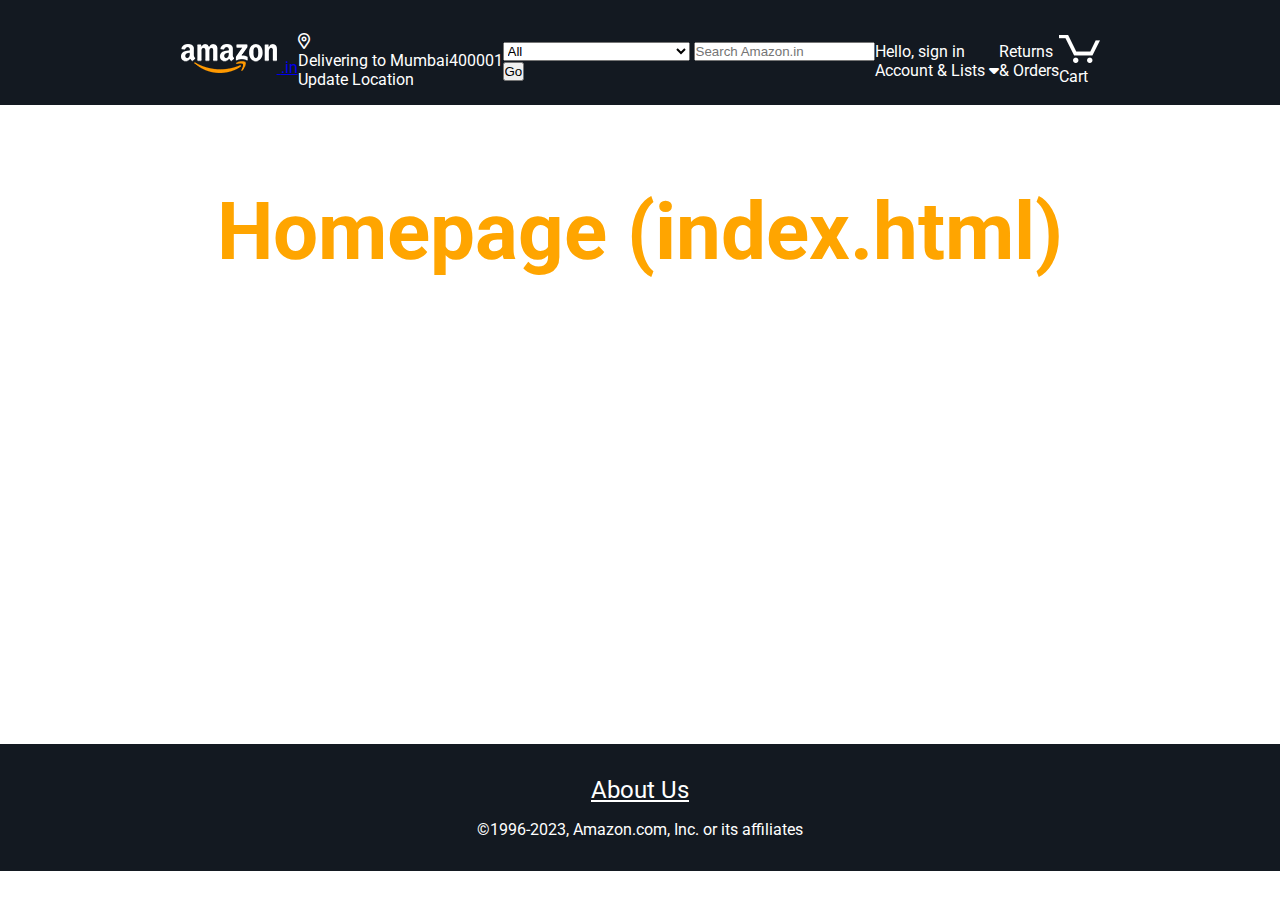
<file: index.html>
<!DOCTYPE html>
<html lang="en">
  <head>
    <meta charset="UTF-8">
    <meta name="viewport" content="width=device-width, initial-scale=1.0">
    <meta name="description" content="Geekster Module #3 Geekathon 01 TeamAmazon">
    <meta name="keywords" content="Homepage, Amazon Clone, Geekster, Module #3"> <!-- #1/6 Teammate, kindly replace homepage with name of the page you're designing-->
    <meta name="author" content="mlcToDoFirstNameAndLastName"> <!-- #2/6 Teammate, you name goes here -->  
    <meta http-equiv="X-UA-Compatible" content="ie=edge">  
    <title>Geekster Module #3 Geekathon 01 TeamAmazon</title> <!-- #3/6 Teammate, kindly update title with the actaul title from amazon page, for the page you're designing -->
    <!-- Google Font matching Amazon Proprietory Fonts, this is how to use them:
      font-family: 'Roboto', sans-serif;
     -->
      <link rel="preconnect" href="https://fonts.googleapis.com">
      <link rel="preconnect" href="https://fonts.gstatic.com" crossorigin>
      <link href="https://fonts.googleapis.com/css2?family=Roboto:ital,wght@0,100;0,300;0,400;0,500;0,700;0,900;1,100;1,300;1,400;1,500;1,700;1,900&display=swap" rel="stylesheet">

    <link rel="stylesheet" href="Assests/CSS/headerAndFooter.css">
    <link rel="stylesheet" href="Assests/fontAwesomeProIcons/fontAwesomeIcons.css">
    <!-- #4/6 Teammate, You Need to update yours style sheet here, just replace index.css  -->
      <link rel="stylesheet" href="Assests/CSS/index.css">
    
  </head>
  <body>
    <h1 class="displayNone">Homepage</h1> <!-- #5/6 Kindly replace homepage with the name of the page teammate designing-->
  <!-- Will be common (assigned to Abhishek kumar)-->
    <header id="pageHeader">
      <div>
          <a href="index.html">
            <img src="Assests/Images/Common/logo.png" alt="Amazon Logo">
            <span>.in</span>
        </a>
      </div>

      <div>
        <div>
          <i class="fa-sharp fa-regular fa-location-dot"></i>
        </div>
        <div>
          <div>Delivering to Mumbai400001</div>
          <div>Update Location</div>
        </div>
      </div>

      <form method="GET" action="index.html">
        <select name="url">
          <option selected="selected" value="search-alias=aps">All</option>
          <option value="search-alias=alexa-skills">Alexa Skills</option>
          <option value="search-alias=amazon-devices">Amazon Devices</option>
          <option value="search-alias=fashion">Amazon Fashion</option>
          <option value="search-alias=nowstore">Amazon Fresh</option>
          <option value="search-alias=amazon-pharmacy">Amazon Pharmacy</option>
          <option value="search-alias=appliances">Appliances</option>
          <option value="search-alias=mobile-apps">Apps &amp; Games</option>
          <option value="search-alias=audible">Audible Audiobooks</option>
          <option value="search-alias=baby">Baby</option>
          <option value="search-alias=beauty">Beauty</option>
          <option value="search-alias=stripbooks">Books</option>
          <option value="search-alias=automotive">Car &amp; Motorbike</option>
          <option value="search-alias=apparel">Clothing &amp; Accessories</option>
          <option value="search-alias=collectibles">Collectibles</option>
          <option value="search-alias=computers">Computers &amp; Accessories</option>
          <option value="search-alias=electronics">Electronics</option>
          <option value="search-alias=furniture">Furniture</option>
          <option value="search-alias=lawngarden">Garden &amp; Outdoors</option>
          <option value="search-alias=gift-cards">Gift Cards</option>
          <option value="search-alias=grocery">Grocery &amp; Gourmet Foods</option>
          <option value="search-alias=hpc">Health &amp; Personal Care</option>
          <option value="search-alias=kitchen">Home &amp; Kitchen</option>
          <option value="search-alias=industrial">Industrial &amp; Scientific</option>
          <option value="search-alias=jewelry">Jewellery</option>
          <option value="search-alias=digital-text">Kindle Store</option>
          <option value="search-alias=luggage">Luggage &amp; Bags</option>
          <option value="search-alias=luxury-beauty">Luxury Beauty</option>
          <option value="search-alias=dvd">Movies &amp; TV Shows</option>
          <option value="search-alias=popular">Music</option>
          <option value="search-alias=mi">Musical Instruments</option>
          <option value="search-alias=office-products">Office Products</option>
          <option value="search-alias=pets">Pet Supplies</option>
          <option value="search-alias=instant-video">Prime Video</option>
          <option value="search-alias=shoes">Shoes &amp; Handbags</option>
          <option value="search-alias=software">Software</option>
          <option value="search-alias=sporting">Sports, Fitness &amp; Outdoors</option>
          <option value="search-alias=specialty-aps-sns">Subscribe &amp; Save</option>
          <option value="search-alias=home-improvement">Tools &amp; Home Improvement</option>
          <option value="search-alias=toys">Toys &amp; Games</option>
          <option value="search-alias=under-ten-dollars">Under ₹500</option>
          <option value="search-alias=videogames">Video Games</option>
          <option value="search-alias=watches">Watches</option>
        </select>        
        <input type="search" name="search" placeholder="Search Amazon.in">
        <div>
          <span>
            <input type="submit" value="Go">          
          </span>
        </div>      
      </form>

      <div>
        <div>Hello, sign in</div>
        <div>
          <span>Account & Lists</span>
          <i class="fa-solid fa-caret-down"></i>
        </div>
      </div>

      <div>
        <div>Returns</div>
        <div>& Orders</div>
      </div>

      <div>
        <div><img src="Assests/Images/Common/cart.png" alt="Shopping Cart"></div>
        <div>Cart</div>
      </div>
    </header> 
  <!-- Will be common (assigned to Abhishek kumar)-->
    <!-- <nav id="primaryHeaderNavigation">
      <h2 class="displayNone">Primary Header Navigation</h2>
      <ul>        
        <li><a href="sell.html">Sell</a></li>
        <li><a href="amazonPrime.html">Prime</a></li>
        <li><a href="yourAccount.html">Your Account</a></li>
        <li><a href="amazonPay.html">Amazon Pay</a></li>
        <li><a href="customerService.html">Customer Service</a></li>
      </ul>
    </nav>   -->

<!--
     #6/6 Teammate, Your code starts from here 
  -->
    <main>
      <h2 class="info">Homepage (index.html)</h2> <!-- ofcourse you can delete it! -->




    </main>
<!--
     Your code Ends here 
  -->

  <!-- Will be common (assigned to Savita Mam)-->
    <footer id="pageFooter">
      <nav id="footerNavigation">
        <h2 class="displayNone">Footer Navigation</h2>
        <ul>
          <li><a href="aboutAmazon.html">About Us</a></li>

        </ul>
      </nav>
      <p>&copy;1996-2023, Amazon.com, Inc. or its affiliates</p>
    </footer> 
  </body>
</html>
</file>
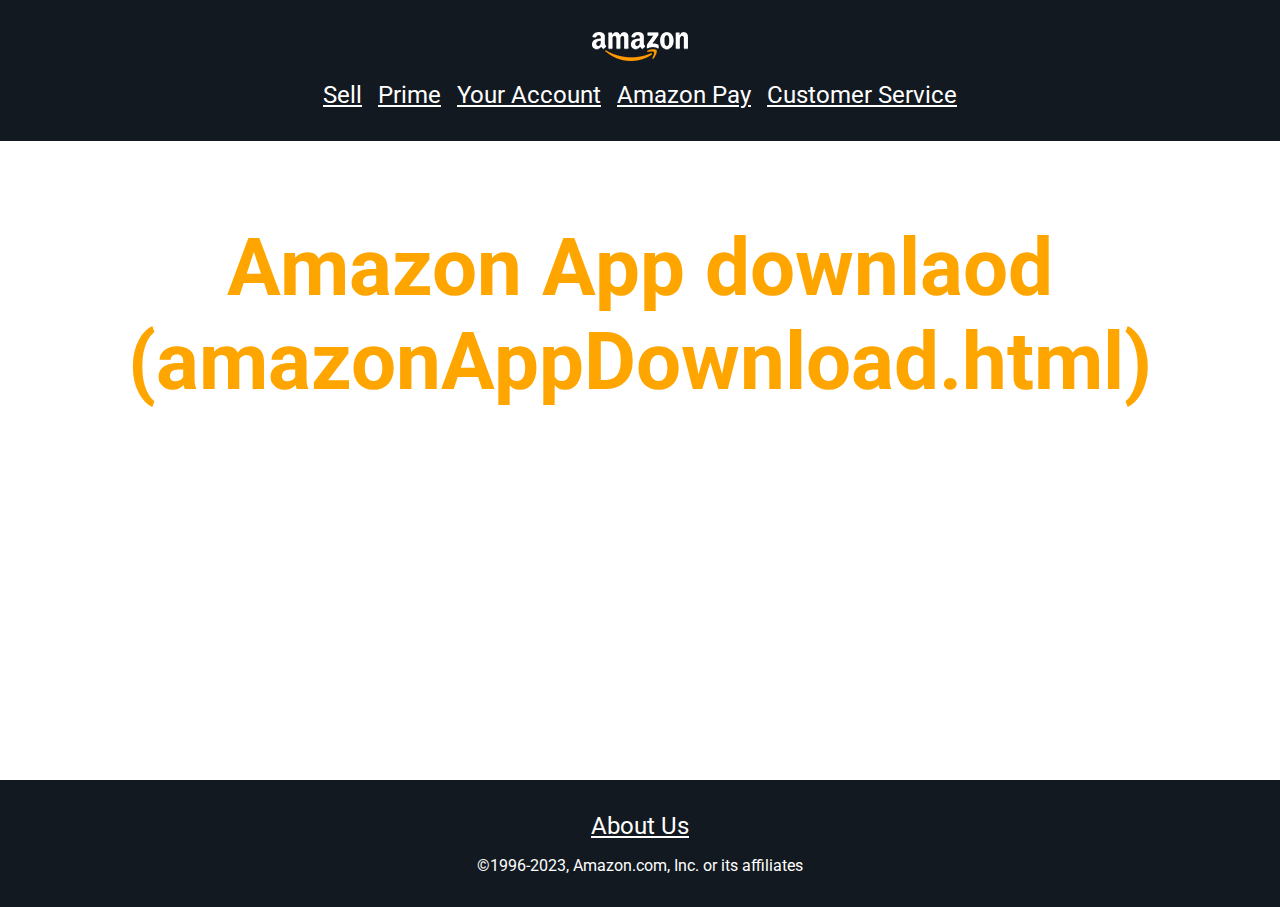
<file: amazonAppDownload.html>
<!DOCTYPE html>
<html lang="en">
  <head>
    <meta charset="UTF-8">
    <meta name="viewport" content="width=device-width, initial-scale=1.0">
    <meta name="description" content="Geekster Module #3 Geekathon 01 TeamAmazon">
    <meta name="keywords" content="Homepage, Amazon Clone, Geekster, Module #3"> <!-- #1/6 Teammate, kindly replace homepage with name of the page you're designing-->
    <meta name="author" content="mlcToDoFirstNameAndLastName"> <!-- #2/6 Teammate, you name goes here -->  
    <meta http-equiv="X-UA-Compatible" content="ie=edge">  
    <title>Geekster Module #3 Geekathon 01 TeamAmazon</title> <!-- #3/6 Teammate, kindly update title with the actaul title from amazon page, for the page you're designing -->
    <!-- Google Font matching Amazon Proprietory Fonts, this is how to use them:
      font-family: 'Roboto', sans-serif;
     -->
      <link rel="preconnect" href="https://fonts.googleapis.com">
      <link rel="preconnect" href="https://fonts.gstatic.com" crossorigin>
      <link href="https://fonts.googleapis.com/css2?family=Roboto:ital,wght@0,100;0,300;0,400;0,500;0,700;0,900;1,100;1,300;1,400;1,500;1,700;1,900&display=swap" rel="stylesheet">

    <link rel="stylesheet" href="Assests/CSS/headerAndFooter.css">
    <link rel="stylesheet" href="Assests/fontAwesomeProIcons/fontAwesomeIcons.css">
    <!-- #4/6 Teammate, You Need to update yours style sheet here, just replace index.css  -->
      <link rel="stylesheet" href="Assests/CSS/amazonAppDownload.css">
    
  </head>
  <body>
    <h1 class="displayNone">Homepage</h1> <!-- #5/6 Kindly replace homepage with the name of the page teammate designing-->

    <header id="pageHeader">
      <div>
        <a href="index.html">
          <img src="Assests/Images/Common/logo.png" alt="Amazon Logo">
      </a>
    </div>
    </header> <!-- Will be common (assigned to Abhishek kumar)-->

    <nav id="primaryHeaderNavigation">
      <h2 class="displayNone">Primary Header Navigation</h2>
      <ul>        
        <li><a href="sell.html">Sell</a></li>
        <li><a href="amazonPrime.html">Prime</a></li>
        <li><a href="yourAccount.html">Your Account</a></li>
        <li><a href="amazonPay.html">Amazon Pay</a></li>
        <li><a href="customerService.html">Customer Service</a></li>
      </ul>
    </nav>  <!-- Will be common (assigned to Abhishek kumar)-->

<!------
  -- #6/6 Teammate, Your code starts from here 
  -->
    <main>
      <h2 class="info">Amazon App downlaod (amazonAppDownload.html)</h2> <!-- ofcourse you can delete it! -->


    </main>
<!--
  -- Your code Ends here 
  ------>

    <footer id="pageFooter">
      <nav id="footerNavigation">
        <h2 class="displayNone">Footer Navigation</h2>
        <ul>
          <li><a href="aboutAmazon.html">About Us</a></li>

        </ul>
      </nav>
      <p>&copy;1996-2023, Amazon.com, Inc. or its affiliates</p>
    </footer> <!-- Will be common (assigned to Savita Mam)-->
  </body>
</html>
</file>
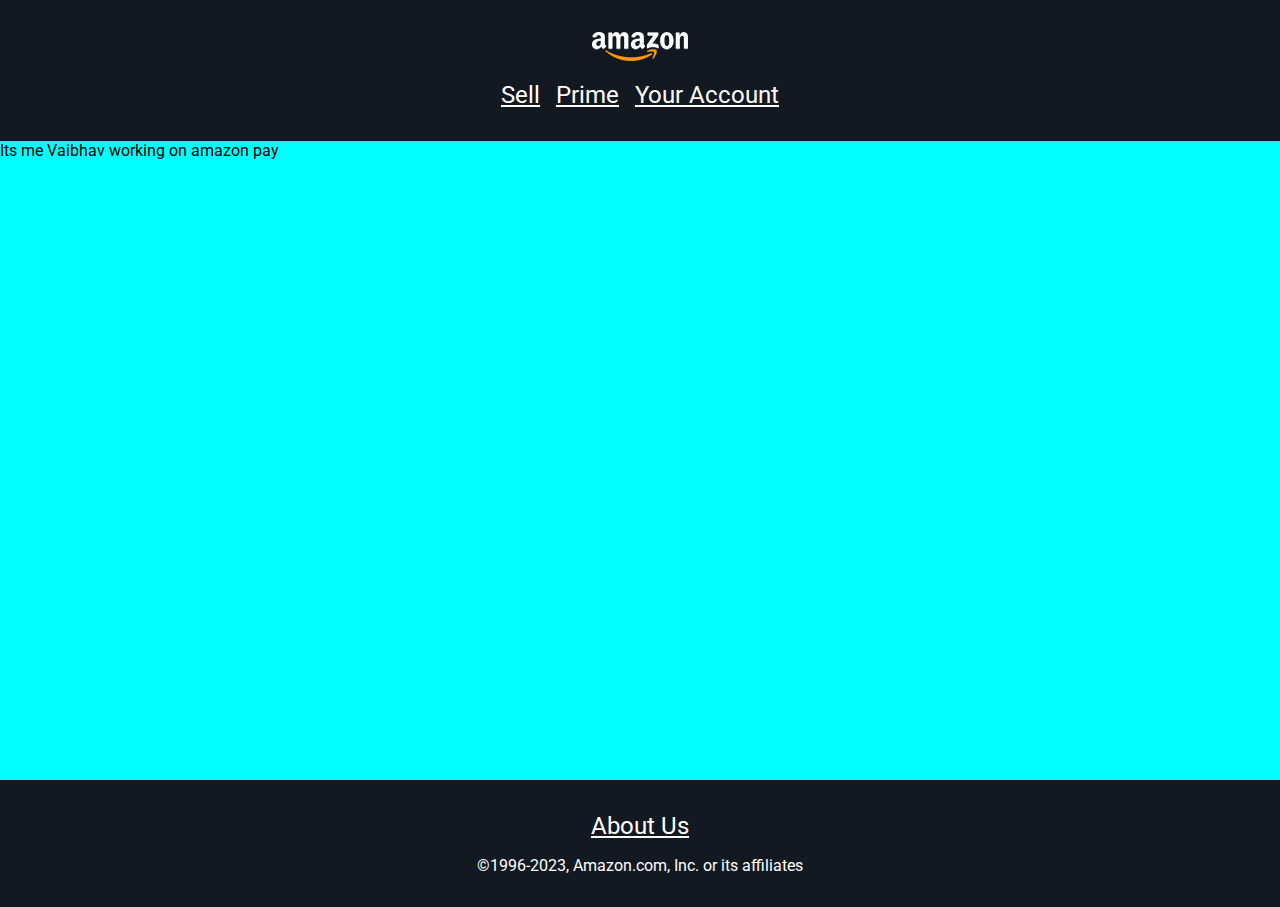
<file: amazonPay.html>
<!DOCTYPE html>
<html lang="en">
  <head>
    <meta charset="UTF-8" />
    <meta name="viewport" content="width=device-width, initial-scale=1.0" />
    <meta
      name="description"
      content="Geekster Module #3 Geekathon 01 TeamAmazon"
    />
    <meta
      name="keywords"
      content="Amazon Pay, Amazon Clone, Geekster, Module #3"
    />
    <!-- #1/6 Teammate, kindly replace homepage with name of the page you're designing-->
    <meta name="author" content="Vaibhav Bisht" />
    <!-- #2/6 Teammate, you name goes here -->
    <meta http-equiv="X-UA-Compatible" content="ie=edge" />
    <title>Amazon Pay</title>
    <!-- #3/6 Teammate, kindly update title with the actaul title from amazon page, for the page you're designing -->
    <!-- Google Font matching Amazon Proprietory Fonts, this is how to use them:
      font-family: 'Roboto', sans-serif;
     -->
    <link rel="preconnect" href="https://fonts.googleapis.com" />
    <link rel="preconnect" href="https://fonts.gstatic.com" crossorigin />
    <link
      href="https://fonts.googleapis.com/css2?family=Roboto:ital,wght@0,100;0,300;0,400;0,500;0,700;0,900;1,100;1,300;1,400;1,500;1,700;1,900&display=swap"
      rel="stylesheet"
    />

    <link rel="stylesheet" href="Assests/CSS/headerAndFooter.css" />
    <link
      rel="stylesheet"
      href="Assests/fontAwesomeProIcons/fontAwesomeIcons.css"
    />
    <!-- #4/6 Teammate, You Need to update yours style sheet here, just replace index.css  -->
    <link rel="stylesheet" href="Assests/CSS/amazonPay.css" />
  </head>
  <body>
    <h1 class="displayNone">Homepage</h1>
    <!-- #5/6 Kindly replace homepage with the name of the page teammate designing-->

    <header id="pageHeader">
      <div>
        <a href="index.html">
          <img src="Assests/Images/Common/logo.png" alt="Amazon Logo" />
        </a>
      </div>
    </header>
    <!-- Will be common (assigned to Abhishek kumar)-->

    <nav id="primaryHeaderNavigation">
      <h2 class="displayNone">Primary Header Navigation</h2>
      <ul>
        <li><a href="sell.html">Sell</a></li>
        <li><a href="amazonPrime.html">Prime</a></li>
        <li><a href="yourAccount.html">Your Account</a></li>
      </ul>
    </nav>
    <!-- Will be common (assigned to Abhishek kumar)-->

    <!------
  -- #6/6 Teammate, Your code starts from here 
  -->
    <main>
      <p>Its me Vaibhav working on amazon pay</p>
    </main>
    <!--
  -- Your code Ends here 
  ------>

    <footer id="pageFooter">
      <nav id="footerNavigation">
        <h2 class="displayNone">Footer Navigation</h2>
        <ul>
          <li><a href="aboutAmazon.html">About Us</a></li>
        </ul>
      </nav>
      <p>&copy;1996-2023, Amazon.com, Inc. or its affiliates</p>
    </footer>
    <!-- Will be common (assigned to Savita Mam)-->
  </body>
</html>
</file>
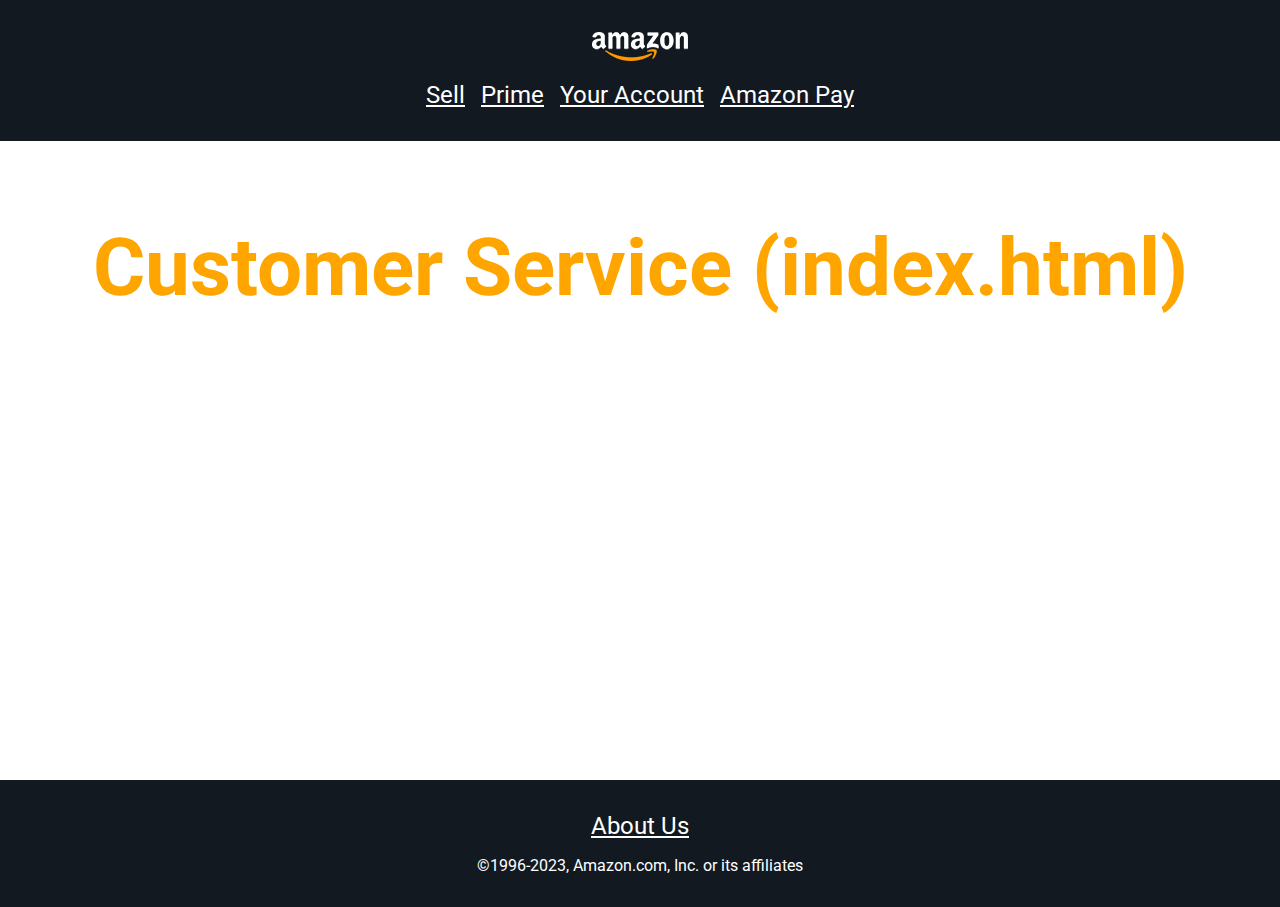
<file: customerService.html>
<!DOCTYPE html>
<html lang="en">
  <head>
    <meta charset="UTF-8">
    <meta name="viewport" content="width=device-width, initial-scale=1.0">
    <meta name="description" content="Geekster Module #3 Geekathon 01 TeamAmazon">
    <meta name="keywords" content="Homepage, Amazon Clone, Geekster, Module #3"> <!-- #1/6 Teammate, kindly replace homepage with name of the page you're designing-->
    <meta name="author" content="mlcToDoFirstNameAndLastName"> <!-- #2/6 Teammate, you name goes here -->  
    <meta http-equiv="X-UA-Compatible" content="ie=edge">  
    <title>Geekster Module #3 Geekathon 01 TeamAmazon</title> <!-- #3/6 Teammate, kindly update title with the actaul title from amazon page, for the page you're designing -->
    <!-- Google Font matching Amazon Proprietory Fonts, this is how to use them:
      font-family: 'Roboto', sans-serif;
     -->
      <link rel="preconnect" href="https://fonts.googleapis.com">
      <link rel="preconnect" href="https://fonts.gstatic.com" crossorigin>
      <link href="https://fonts.googleapis.com/css2?family=Roboto:ital,wght@0,100;0,300;0,400;0,500;0,700;0,900;1,100;1,300;1,400;1,500;1,700;1,900&display=swap" rel="stylesheet">

    <link rel="stylesheet" href="Assests/CSS/headerAndFooter.css">
    <link rel="stylesheet" href="Assests/fontAwesomeProIcons/fontAwesomeIcons.css">
    <!-- #4/6 Teammate, You Need to update yours style sheet here, just replace index.css  -->
      <link rel="stylesheet" href="Assests/CSS/customerService.css">
    
  </head>
  <body>
    <h1 class="displayNone">Homepage</h1> <!-- #5/6 Kindly replace homepage with the name of the page teammate designing-->

    <header id="pageHeader">
      <div>
        <a href="index.html">
          <img src="Assests/Images/Common/logo.png" alt="Amazon Logo">
      </a>
    </div>
    </header> <!-- Will be common (assigned to Abhishek kumar)-->

    <nav id="primaryHeaderNavigation">
      <h2 class="displayNone">Primary Header Navigation</h2>
      <ul>        
        <li><a href="sell.html">Sell</a></li>
        <li><a href="amazonPrime.html">Prime</a></li>
        <li><a href="yourAccount.html">Your Account</a></li>
        <li><a href="amazonPay.html">Amazon Pay</a></li>
      </ul>
    </nav>  <!-- Will be common (assigned to Abhishek kumar)-->

<!------
  -- #6/6 Teammate, Your code starts from here 
  -->
    <main>
      <h2 class="info">Customer Service (index.html)</h2> <!-- ofcourse you can delete it! -->




    </main>
<!--
  -- Your code Ends here 
  ------>

    <footer id="pageFooter">
      <nav id="footerNavigation">
        <h2 class="displayNone">Footer Navigation</h2>
        <ul>
          <li><a href="aboutAmazon.html">About Us</a></li>

        </ul>
      </nav>
      <p>&copy;1996-2023, Amazon.com, Inc. or its affiliates</p>
    </footer> <!-- Will be common (assigned to Savita Mam)-->
  </body>
</html>
</file>
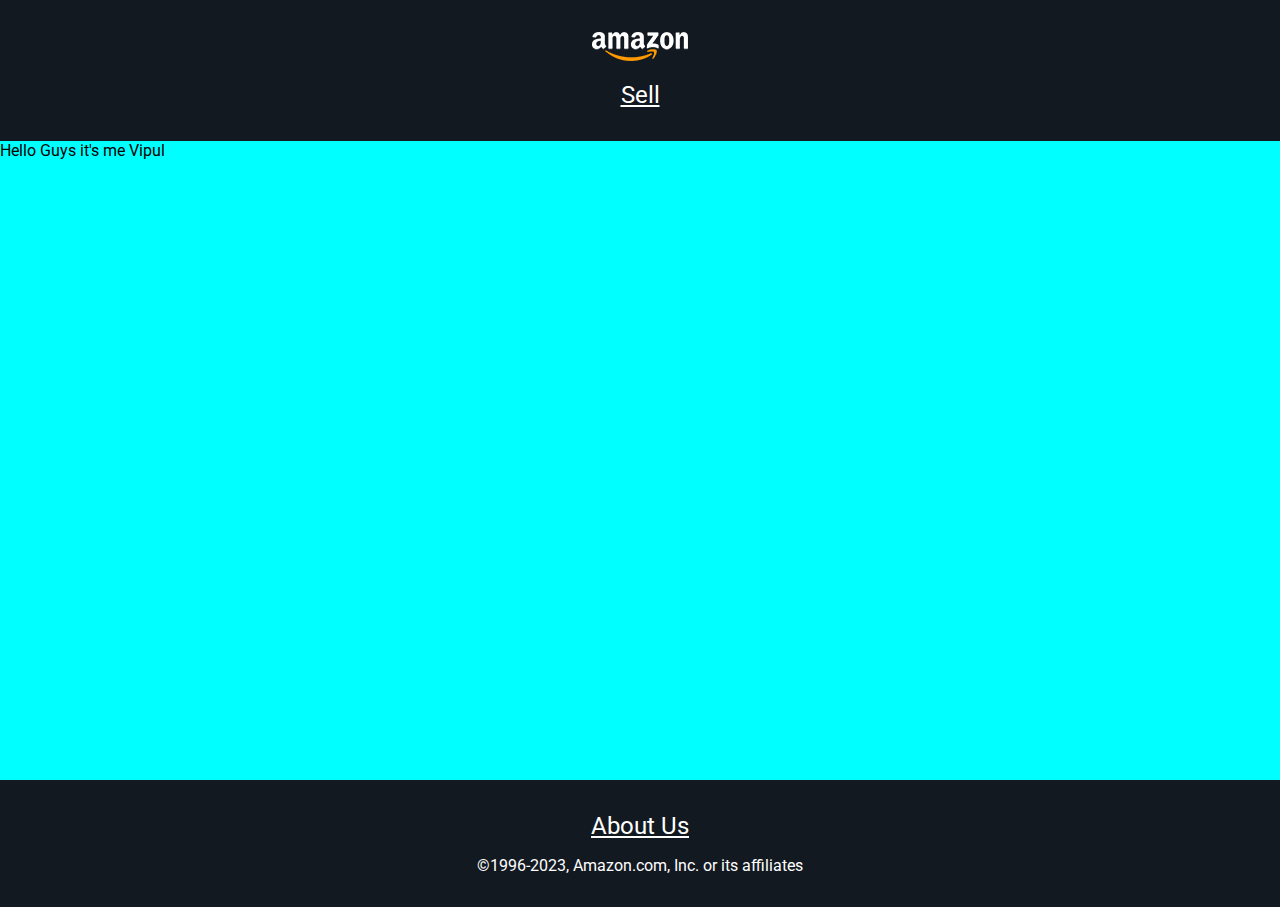
<file: sell.html>
<!DOCTYPE html>
<html lang="en">
  <head>
    <meta charset="UTF-8">
    <meta name="viewport" content="width=device-width, initial-scale=1.0">
    <meta name="description" content="Geekster Module #3 Geekathon 01 TeamAmazon">
    <meta name="keywords" content="Sell, Amazon Clone, Geekster, Module #3"> <!-- #1/6 Teammate, kindly replace homepage with name of the page you're designing-->
    <meta name="author" content="Vipul Damre"> <!-- #2/6 Teammate, you name goes here -->  
    <meta http-equiv="X-UA-Compatible" content="ie=edge">  
    <title>Amazon.in: CrossShop1</title> <!-- #3/6 Teammate, kindly update title with the actaul title from amazon page, for the page you're designing -->
    <!-- Google Font matching Amazon Proprietory Fonts, this is how to use them:
      font-family: 'Roboto', sans-serif;
     -->
      <link rel="preconnect" href="https://fonts.googleapis.com">
      <link rel="preconnect" href="https://fonts.gstatic.com" crossorigin>
      <link href="https://fonts.googleapis.com/css2?family=Roboto:ital,wght@0,100;0,300;0,400;0,500;0,700;0,900;1,100;1,300;1,400;1,500;1,700;1,900&display=swap" rel="stylesheet">

    <link rel="stylesheet" href="Assests/CSS/headerAndFooter.css">
    <link rel="stylesheet" href="Assests/fontAwesomeProIcons/fontAwesomeIcons.css">
    <!-- #4/6 Teammate, You Need to update yours style sheet here, just replace index.css  -->
      <link rel="stylesheet" href="Assests/CSS/sell.css">
    
  </head>
  <body>
    <h1 class="displayNone">Sell | Cross Shop</h1> <!-- #5/6 Kindly replace homepage with the name of the page teammate designing-->

    <header id="pageHeader">
      <div>
        <a href="index.html">
          <img src="Assests/Images/Common/logo.png" alt="Amazon Logo">
      </a>
    </div>
    </header> <!-- Will be common (assigned to Abhishek kumar)-->

    <nav id="primaryHeaderNavigation">
      <h2 class="displayNone">Primary Header Navigation</h2>
      <ul>        
        <li><a href="sell.html">Sell</a></li>
      </ul>
    </nav>  <!-- Will be common (assigned to Abhishek kumar)-->

<!------
  -- #6/6 Teammate, Your code starts from here 
  -->
    <main>
      <p>Hello Guys it's me Vipul</p>



    </main>
<!--
  -- Your code Ends here 
  ------>

    <footer id="pageFooter">
      <nav id="footerNavigation">
        <h2 class="displayNone">Footer Navigation</h2>
        <ul>
          <li><a href="aboutAmazon.html">About Us</a></li>

        </ul>
      </nav>
      <p>&copy;1996-2023, Amazon.com, Inc. or its affiliates</p>
    </footer> <!-- Will be common (assigned to Savita Mam)-->
  </body>
</html>
</file>
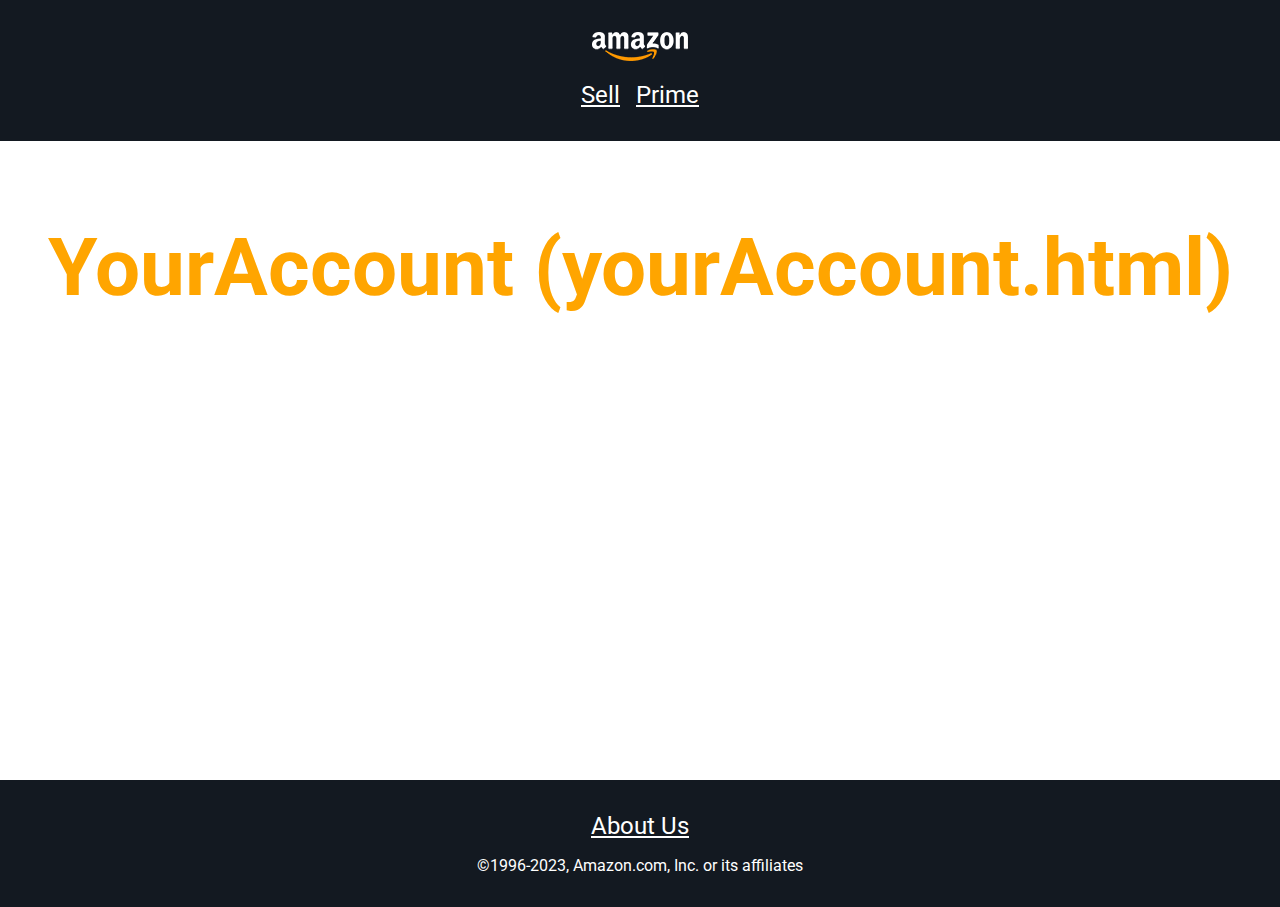
<file: yourAccount.html>
<!DOCTYPE html>
<html lang="en">
  <head>
    <meta charset="UTF-8">
    <meta name="viewport" content="width=device-width, initial-scale=1.0">
    <meta name="description" content="Geekster Module #3 Geekathon 01 TeamAmazon">
    <meta name="keywords" content="Your Acco, Amazon Clone, Geekster, Module #3"> <!-- #1/6 Teammate, kindly replace homepage with name of the page you're designing-->
    <meta name="author" content="mlcToDoFirstNameAndLastName"> <!-- #2/6 Teammate, you name goes here -->  
    <meta http-equiv="X-UA-Compatible" content="ie=edge">  
    <title>Geekster Module #3 Geekathon 01 TeamAmazon</title> <!-- #3/6 Teammate, kindly update title with the actaul title from amazon page, for the page you're designing -->
    <!-- Google Font matching Amazon Proprietory Fonts, this is how to use them:
      font-family: 'Roboto', sans-serif;
     -->
      <link rel="preconnect" href="https://fonts.googleapis.com">
      <link rel="preconnect" href="https://fonts.gstatic.com" crossorigin>
      <link href="https://fonts.googleapis.com/css2?family=Roboto:ital,wght@0,100;0,300;0,400;0,500;0,700;0,900;1,100;1,300;1,400;1,500;1,700;1,900&display=swap" rel="stylesheet">

    <link rel="stylesheet" href="Assests/CSS/headerAndFooter.css">
    <link rel="stylesheet" href="Assests/fontAwesomeProIcons/fontAwesomeIcons.css">
    <!-- #4/6 Teammate, You Need to update yours style sheet here, just replace index.css  -->
      <link rel="stylesheet" href="Assests/CSS/yourAccount.css">
    
  </head>
  <body>
    <h1 class="displayNone">Homepage</h1> <!-- #5/6 Kindly replace homepage with the name of the page teammate designing-->

    <header id="pageHeader">
      <div>
        <a href="index.html">
          <img src="Assests/Images/Common/logo.png" alt="Amazon Logo">
      </a>
    </div>
    </header> <!-- Will be common (assigned to Abhishek kumar)-->

    <nav id="primaryHeaderNavigation">
      <h2 class="displayNone">Primary Header Navigation</h2>
      <ul>        
        <li><a href="sell.html">Sell</a></li>
        <li><a href="amazonPrime.html">Prime</a></li>
      </ul>
    </nav>  <!-- Will be common (assigned to Abhishek kumar)-->

<!------
  -- #6/6 Teammate, Your code starts from here 
  -->
    <main>
      <h2 class="info">YourAccount (yourAccount.html)</h2> <!-- ofcourse you can delete it! -->




    </main>
<!--
  -- Your code Ends here 
  ------>

    <footer id="pageFooter">
      <nav id="footerNavigation">
        <h2 class="displayNone">Footer Navigation</h2>
        <ul>
          <li><a href="aboutAmazon.html">About Us</a></li>

        </ul>
      </nav>
      <p>&copy;1996-2023, Amazon.com, Inc. or its affiliates</p>
    </footer> <!-- Will be common (assigned to Savita Mam)-->
  </body>
</html>
</file>
<file: Assests/CSS/headerAndFooter.css>
:root {
  --color-light-black: #131921;
}
*, ::before, ::after{
  padding:0;
  margin:0;
  box-sizing:border-box;
}
.displayNone{
  display:none;
}
html{
  font-size:16px;
}
body{
  font-family: 'Roboto', sans-serif;
}
header, footer{
  background-color: var(--color-light-black);
  min-height: 2rem;
}
nav#primaryHeaderNavigation{  
    background-color: var(--color-light-black);  
    padding-bottom: 2rem;
}
header#pageHeader{
  display: flex;
  padding:2rem 0;
  padding-bottom:1rem;
  justify-content: center;
  align-items: center;
  color:white;
}
footer#pageFooter{
  color:white;
  display: flex;
  align-items: center;
  justify-content: center;
  flex-direction: column;
  padding:2rem 0;
  gap:1rem;
}
nav#primaryHeaderNavigation ul,
nav#footerNavigation ul{
  list-style: none;
  display: flex;
  gap:1rem;
  justify-content: center;
  align-items: center;
  
}
nav#primaryHeaderNavigation ul li a,
nav#footerNavigation ul li a{
  color:white;
  font-size: 1.5rem;
}
main{
  min-height: 71vh;
}

.info{
  color:orange;
  text-align: center;
  position: relative;
  top: 5rem;  
  font-size: 5rem;
}
input[type=submit]::before{
content:"hi";
}

/* Some Media Queries */
@media screen and (max-width:900px){
  nav#primaryHeaderNavigation ul li a,
  nav#footerNavigation ul li a{
    font-size: 1rem;
  }
}

@media screen and (max-width:650px){
  nav#primaryHeaderNavigation ul,
  nav#footerNavigation ul{
    flex-direction: column;
  }
  nav#primaryHeaderNavigation ul li a,
  nav#footerNavigation ul li a{
    font-size: 1.3rem;
  }
  .info{
    font-size: 2rem;
  }
}
@media screen and (max-width:400px){
  footer#pageFooter{
    padding:5rem 5%;
  }
}

/***
 * This file is common to all pages, shared among all members and should be kept intact !
 */
</file>
<file: Assests/CSS/index.css>
:root {
  --color-white: #FFFFFF; /* variables for colors and properties if you wish to create any, you can */
}
*, ::before, ::after{
  padding:0;
  margin:0;
  box-sizing:border-box; /* to make sure width, height, padding properties are computed inside box, and making width/height exactly what specified*/
}
.displayNone{
  display:none; /* to presever semantic aspect of any element like h1, according to validator.w3c.org */
}
html{
  font-size:16px; /* here to make website responsive, 16px is set as base size, such that 1rem=16px */
}
body{
  font-family: 'Roboto', sans-serif;
}

/***
 * Yours CSS Code begins from here 
 */
</file>
<file: Assests/CSS/amazonAppDownload.css>
:root {
  --color-white: #FFFFFF; /* variables for colors and properties if you wish to create any, you can */
}
*, ::before, ::after{
  padding:0;
  margin:0;
  box-sizing:border-box; /* to make sure width, height, padding properties are computed inside box, and making width/height exactly what specified*/
}
.displayNone{
  display:none; /* to presever semantic aspect of any element like h1, according to validator.w3c.org */
}
html{
  font-size:16px; /* here to make website responsive, 16px is set as base size, such that 1rem=16px */
}
body{
  font-family: 'Roboto', sans-serif;
}

/***
 * Yours CSS Code begins from here 
 */
</file>
<file: Assests/CSS/amazonPay.css>
:root {
  --color-white: #FFFFFF; /* variables for colors and properties if you wish to create any, you can */
}
*, ::before, ::after{
  padding:0;
  margin:0;
  box-sizing:border-box; /* to make sure width, height, padding properties are computed inside box, and making width/height exactly what specified*/
}
.displayNone{
  display:none; /* to presever semantic aspect of any element like h1, according to validator.w3c.org */
}
html{
  font-size:16px; /* here to make website responsive, 16px is set as base size, such that 1rem=16px */
}
body{
  font-family: 'Roboto', sans-serif;
}

/***
 * Yours CSS Code begins from here 
 */
body{
  background-color: aqua;
}
</file>
<file: Assests/CSS/customerService.css>
:root {
  --color-white: #FFFFFF; /* variables for colors and properties if you wish to create any, you can */
}
*, ::before, ::after{
  padding:0;
  margin:0;
  box-sizing:border-box; /* to make sure width, height, padding properties are computed inside box, and making width/height exactly what specified*/
}
.displayNone{
  display:none; /* to presever semantic aspect of any element like h1, according to validator.w3c.org */
}
html{
  font-size:16px; /* here to make website responsive, 16px is set as base size, such that 1rem=16px */
}
body{
  font-family: 'Roboto', sans-serif;
}

/***
 * Yours CSS Code begins from here 
 */
</file>
<file: Assests/CSS/sell.css>
:root {
  --color-white: #FFFFFF; /* variables for colors and properties if you wish to create any, you can */
}
*, ::before, ::after{
  padding:0;
  margin:0;
  box-sizing:border-box; /* to make sure width, height, padding properties are computed inside box, and making width/height exactly what specified*/
}
.displayNone{
  display:none; /* to presever semantic aspect of any element like h1, according to validator.w3c.org */
}
html{
  font-size:16px; /* here to make website responsive, 16px is set as base size, such that 1rem=16px */
}
body{
  font-family: 'Roboto', sans-serif;
}

/***
 * Yours CSS Code begins from here 
 */




body{
  background-color: cyan;
}
</file>
<file: Assests/CSS/yourAccount.css>
:root {
  --color-white: #FFFFFF; /* variables for colors and properties if you wish to create any, you can */
}
*, ::before, ::after{
  padding:0;
  margin:0;
  box-sizing:border-box; /* to make sure width, height, padding properties are computed inside box, and making width/height exactly what specified*/
}
.displayNone{
  display:none; /* to presever semantic aspect of any element like h1, according to validator.w3c.org */
}
html{
  font-size:16px; /* here to make website responsive, 16px is set as base size, such that 1rem=16px */
}
body{
  font-family: 'Roboto', sans-serif;
}

/***
 * Yours CSS Code begins from here 
 */
</file>
